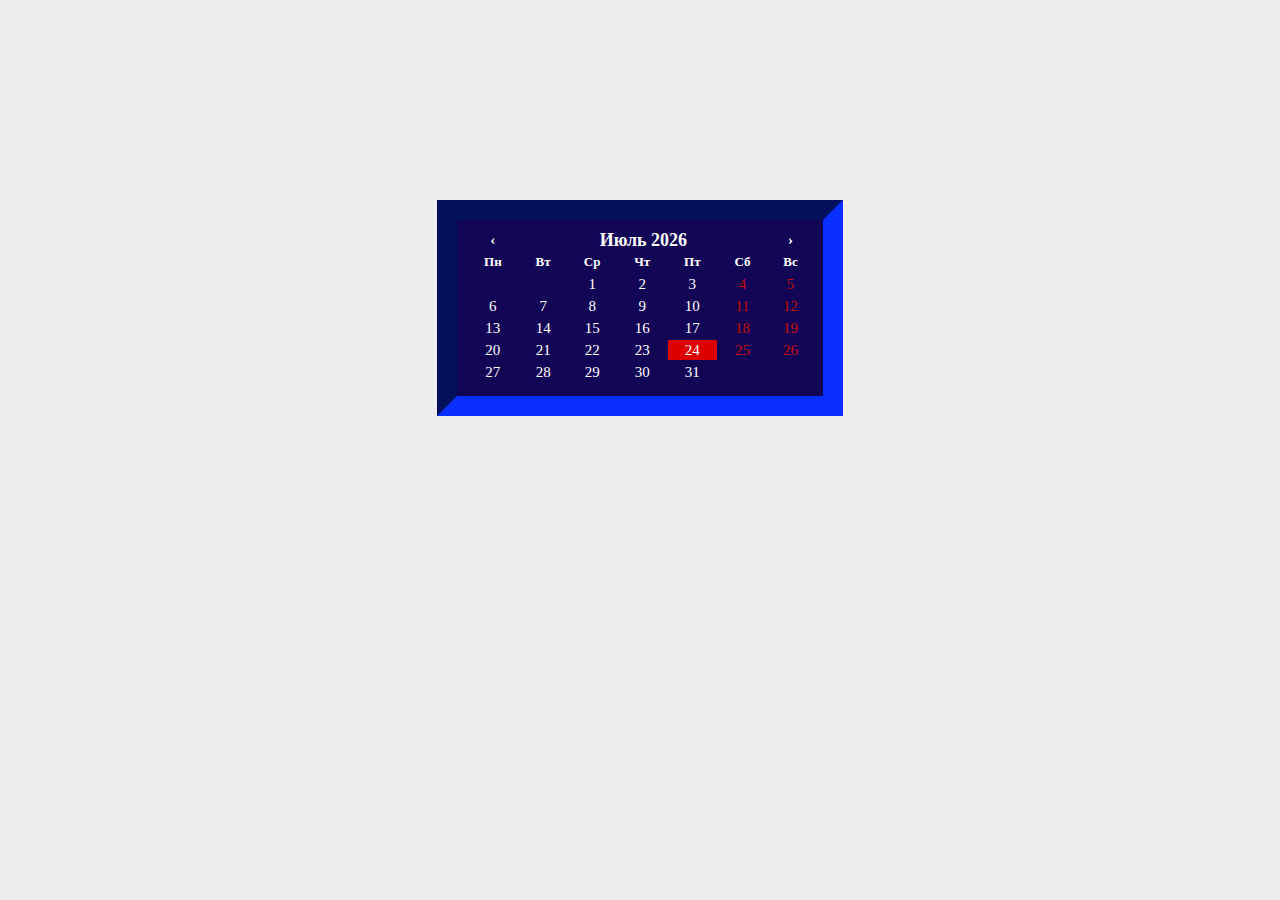
<file: index.html>
<!DOCTYPE html>
<html lang="en">
<head>
    <meta charset="UTF-8">
    <meta http-equiv="X-UA-Compatible" content="IE=edge">
    <meta name="viewport" content="width=device-width, initial-scale=1.0">
    <link rel="stylesheet" type="text/css" href="app.css">
    <title>Document</title>
</head>
<body>
    <div class="parent">
        <div id="clock" align="center"></div>
        <div class="look-calendar">
            <table id="calendar">
              <thead>
              <tr>
              <td><b>‹</b>
              <td colspan="5">
              <td><b>›</b>
              <tr class="dn"><td>Пн<td>Вт<td>Ср<td>Чт<td>Пт<td>Сб<td>Вс
              </thead>
              <tbody></tbody>
            </table>
            </div>
    </div>
</div>
    <script src="app.js"> </script>
</body>
</html>
</file>
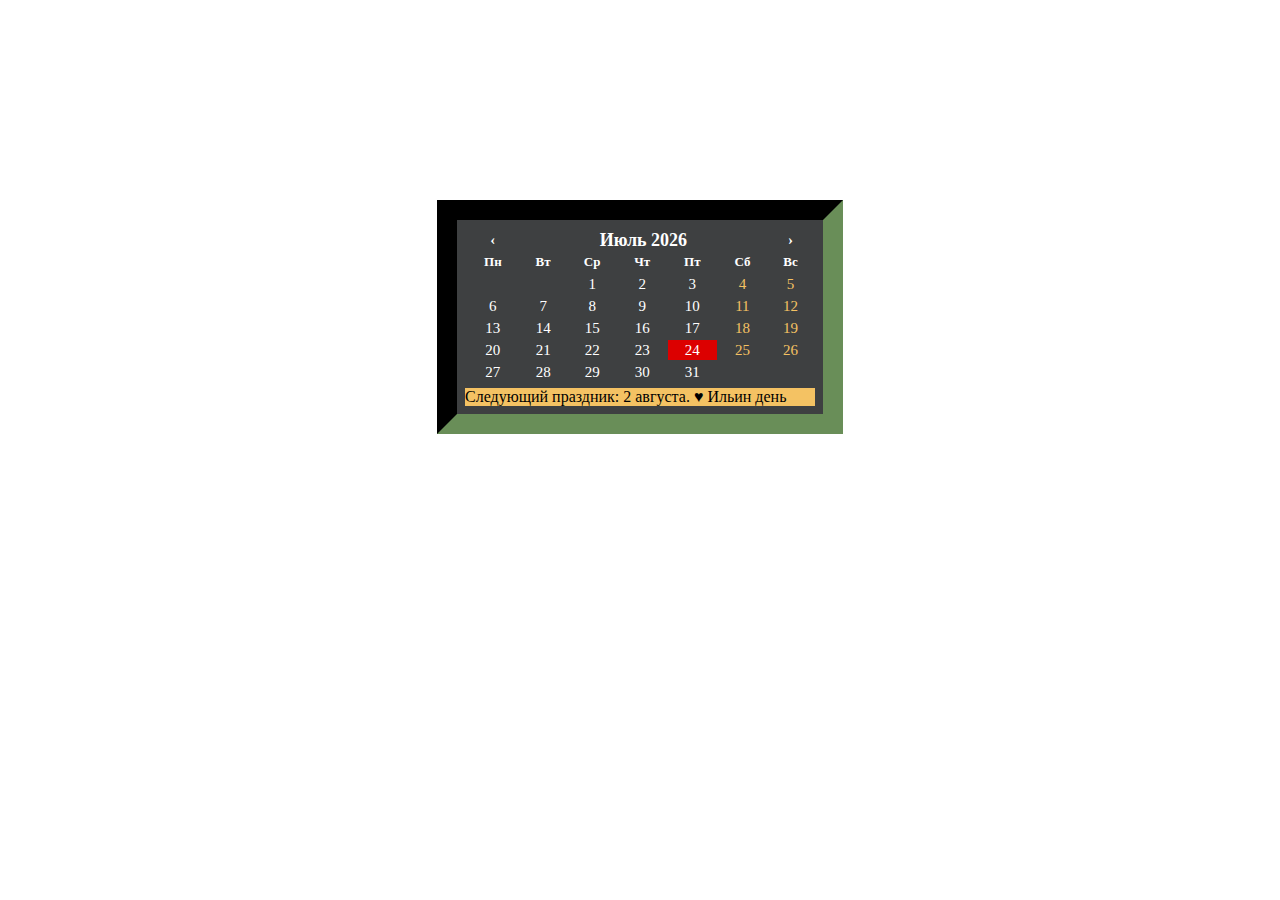
<file: calendar.html>
<!DOCTYPE html>
<html lang="ru">
 <head>
  <meta charset="utf-8" />
  <title>Праздники</title>
  <link rel="stylesheet" type="text/css" href="calendar.css">
 </head>
 <body background ="C:\Users\tolen\Downloads/IMG_2737.jpg">
    <div class="parent">
       
        <div class="look-calendar"> 
            <div id="clock" align="center"></div>
            <table id="calendar">
              <thead>
              <tr>
              <td><b>‹</b>
              <td colspan="5">
              <td><b>›</b>
              <tr class="dn"><td>Пн<td>Вт<td>Ср<td>Чт<td>Пт<td>Сб<td>Вс
              </thead>
              <tbody></tbody>
            </table>
            <div id="holidayId" style="background-color: #f4c263">Сегодня нет праздника...</div>
            </div>
    </div>
<script src="calendar.js"></script>
</body>
</html>
</file>
<file: app.css>
body{
        animation: background 3s infinite alternate;
}
      @keyframes background {
        50% {
          background: skyblue;
        }
      }
      BODY {
        margin-bottom: 200PX;
        margin-top: 200px;
        margin-right: 100px;
        margin-left: 100px;
        padding: 0;
        display: flex;
        justify-content: center;
        align-items: center;
        background: #EEE;
        font-size: 16px;
      }   
}
.divka{
        width: 100%;
        height: 100%;
        position: absolute;
        top: 0;
        left: 0;
        overflow: auto;       
}
#clock{
    color: #000;
    font-weight: bold;
    font-size: 30px;
  }
  .look-calendar {
    width: 350px;
    border: 20px inset #0720af;
    padding: 8px;
    background-color: #130555;
    margin: 0 auto;   
  }
  #calendar {
    width: 100%;
    line-height: 1.2em;
    font-size: 15px;
    text-align: center;
    border-spacing:2px;
    color: rgb(255, 255, 255);
  }
  #calendar tr.dn td {
    color: #ffffff;
    font-weight: 700;
  }
  #calendar thead tr:last-child {
    font-size: small;
    color: #7a10d1;
  }
  #calendar thead tr:nth-child(1) td:nth-child(2) {
    color: #ffffff;
    font-size: 18px;
    font-weight: 700;
  }
  #calendar thead tr:nth-child(1) td:nth-child(1):hover,
  #calendar thead tr:nth-child(1) td:nth-child(3):hover {
    cursor: pointer;
  }
  #calendar tbody td {
    color: #ffffff;
  }
  #calendar tbody td:nth-child(n+6),
  #calendar .holiday {
    color: #c50c05;
  }
  #calendar tbody td.today {
    background: #dc0000;
    color: #fff;
  }
</file>
<file: calendar.css>
.parent{
    margin-top: 200px;
    margin-left: 200px;
    margin-right: 200px;
    margin-bottom: 200px;
}
#clock{
    color: rgb(245, 236, 236);
    font-weight: bold;
    font-size: 30px;
  }
  .look-calendar {
    width: 350px;
    border: 20px inset #2b3a24
	;
    padding: 8px;
    background-color: #3e4041

    ;
    margin: 0 auto;   
  }
  #calendar {
    width: 100%;
    line-height: 1.2em;
    font-size: 15px;
    text-align: center;
    border-spacing:2px;
    color: rgb(255, 255, 255);
  }
  #calendar tr.dn td {
    color: #ffffff;
    font-weight: 700;
  }
  #calendar thead tr:last-child {
    font-size: small;
    color: #7a10d1;
  }
  #calendar thead tr:nth-child(1) td:nth-child(2) {
    color: #ffffff;
    font-size: 18px;
    font-weight: 700;
  }
  #calendar thead tr:nth-child(1) td:nth-child(1):hover,
  #calendar thead tr:nth-child(1) td:nth-child(3):hover {
    cursor: pointer;
  }
  #calendar tbody td {
    color: #ffffff;
  }
  #calendar tbody td:nth-child(n+6),
  #calendar .holiday {
    color: #f4c263
    ;
  }
  #calendar tbody td.today {
    background: #dc0000;
    color: #fff;
  }
</file>
